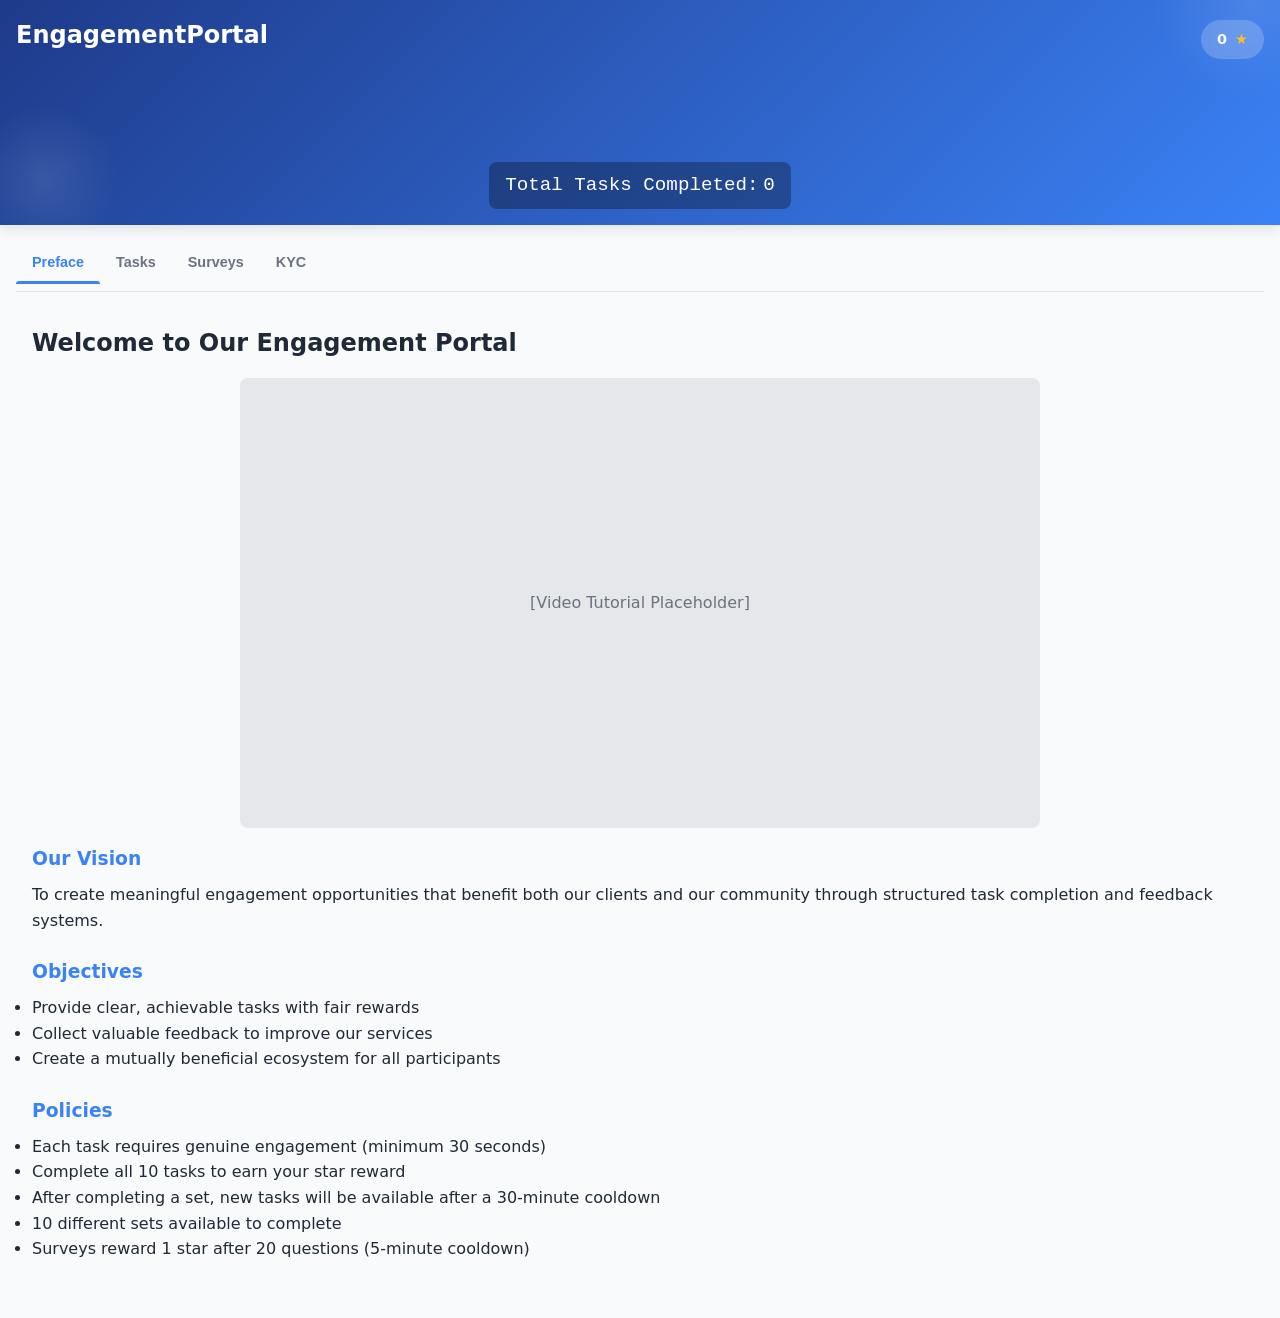
<file: Copy page30(1).html>
<!DOCTYPE html>
<html lang="en">
<head>
  <meta charset="UTF-8">
  <meta name="viewport" content="width=device-width, initial-scale=1.0">
  <title>Engagement Portal</title>
  <style>
    :root {
      --primary: #3b82f6;
      --secondary: #8b5cf6;
      --success: #10b981;
      --danger: #ef4444;
      --gray: #6b7280;
      --gold: #fbbf24;
      --dark: #1f2937;
      --header-height: 25vh;
    }
    
    * {
      box-sizing: border-box;
      margin: 0;
      padding: 0;
    }
    
    body {
      font-family: 'Segoe UI', system-ui, sans-serif;
      background: #f9fafb;
      color: var(--dark);
      line-height: 1.6;
    }
    
    header {
      height: var(--header-height);
      min-height: 180px;
      background: linear-gradient(135deg, #1e3a8a 0%, #3b82f6 100%);
      color: white;
      display: flex;
      flex-direction: column;
      justify-content: space-between;
      padding: 1rem;
      box-shadow: 0 4px 12px rgba(0,0,0,0.1);
      position: relative;
      overflow: hidden;
    }
    
    .header-content {
      display: flex;
      justify-content: space-between;
      align-items: center;
      z-index: 2;
      flex-wrap: wrap;
    }
    
    .logo {
      font-size: 1.5rem;
      font-weight: 700;
      color: white;
      margin-bottom: 0.5rem;
    }
    
    .stars-container {
      display: flex;
      align-items: center;
      gap: 0.5rem;
      background: rgba(255,255,255,0.2);
      padding: 0.5rem 1rem;
      border-radius: 50px;
      backdrop-filter: blur(5px);
      font-size: 0.9rem;
    }
    
    .stars-count {
      font-weight: 700;
    }
    
    .star-icon {
      color: var(--gold);
    }
    
    .counter-container {
      display: flex;
      justify-content: center;
      width: 100%;
      z-index: 2;
    }
    
    .task-counter {
      background: rgba(0,0,0,0.3);
      padding: 0.5rem 1rem;
      border-radius: 8px;
      font-family: 'Courier New', monospace;
      font-size: 1.2rem;
      display: flex;
      gap: 0.3rem;
      align-items: center;
    }
    
    main {
      padding: 1rem;
      position: relative;
    }
    
    .nav-tabs {
      display: flex;
      border-bottom: 1px solid #e5e7eb;
      margin-bottom: 1rem;
      position: relative;
      z-index: 1;
      overflow-x: auto;
      white-space: nowrap;
      -webkit-overflow-scrolling: touch;
      padding-bottom: 0.5rem;
    }
    
    .tab-btn {
      padding: 0.8rem 1rem;
      background: none;
      border: none;
      cursor: pointer;
      font-weight: 600;
      color: var(--gray);
      position: relative;
      transition: all 0.2s;
      font-size: 0.9rem;
    }
    
    .tab-btn.active {
      color: var(--primary);
    }
    
    .tab-btn.active::after {
      content: '';
      position: absolute;
      bottom: -1px;
      left: 0;
      width: 100%;
      height: 3px;
      background: var(--primary);
      border-radius: 3px 3px 0 0;
    }
    
    .content-section {
      display: none;
      animation: fadeIn 0.3s ease;
    }
    
    .content-section.active {
      display: block;
    }
    
    @keyframes fadeIn {
      from { opacity: 0; transform: translateY(10px); }
      to { opacity: 1; transform: translateY(0); }
    }
    
    .task-container {
      display: grid;
      grid-template-columns: repeat(auto-fill, minmax(280px, 1fr));
      gap: 1rem;
      margin: 1rem 0;
    }
    
    .task-card {
      border: 1px solid #e5e7eb;
      border-radius: 10px;
      padding: 1.2rem;
      transition: all 0.3s ease;
      position: relative;
    }
    
    .task-card:hover {
      transform: translateY(-5px);
      box-shadow: 0 6px 12px rgba(0,0,0,0.08);
    }
    
    .task-header {
      display: flex;
      align-items: center;
      margin-bottom: 0.8rem;
    }
    
    .task-number {
      width: 30px;
      height: 30px;
      background: var(--primary);
      color: white;
      border-radius: 50%;
      display: flex;
      align-items: center;
      justify-content: center;
      font-weight: 700;
      margin-right: 0.8rem;
      flex-shrink: 0;
      font-size: 0.9rem;
    }
    
    .task-name {
      font-size: 1rem;
      font-weight: 600;
      flex-grow: 1;
    }
    
    .task-status {
      display: inline-block;
      padding: 0.3rem 0.8rem;
      border-radius: 20px;
      font-size: 0.8rem;
      font-weight: 500;
      margin-bottom: 0.8rem;
    }
    
    .status-pending {
      background: #f3f4f6;
      color: var(--gray);
    }
    
    .status-verified {
      background: #dcfce7;
      color: var(--success);
    }
    
    .btn-group {
      display: flex;
      gap: 0.5rem;
      margin-top: 1rem;
    }
    
    .btn {
      flex: 1;
      display: inline-block;
      color: white;
      text-decoration: none;
      padding: 0.6rem;
      border-radius: 8px;
      font-weight: 500;
      text-align: center;
      cursor: pointer;
      border: none;
      transition: all 0.2s;
      font-size: 0.9rem;
    }
    
    .btn-primary {
      background: var(--primary);
    }
    
    .btn-primary:hover {
      background: #2563eb;
      transform: translateY(-2px);
    }
    
    .btn-secondary {
      background: var(--secondary);
    }
    
    .btn-secondary:hover {
      background: #7c3aed;
      transform: translateY(-2px);
    }
    
    .btn-disabled {
      background: #e5e7eb !important;
      color: #9ca3af !important;
      cursor: not-allowed;
      transform: none !important;
    }
    
    .btn-finish {
      background: var(--gold);
      color: #1f2937;
      font-weight: 600;
      padding: 0.8rem 1.5rem;
      margin: 1.5rem auto;
      display: block;
      width: fit-content;
      font-size: 1rem;
    }
    
    .btn-finish:hover {
      background: #f59e0b;
      transform: scale(1.05);
    }
    
    .verified-badge {
      position: absolute;
      top: -8px;
      right: -8px;
      background: var(--success);
      color: white;
      width: 25px;
      height: 25px;
      border-radius: 50%;
      display: flex;
      align-items: center;
      justify-content: center;
      font-size: 0.7rem;
      font-weight: bold;
      box-shadow: 0 2px 5px rgba(0,0,0,0.2);
    }
    
    .time-tracker {
      font-size: 0.8rem;
      color: var(--gray);
      margin-top: 0.5rem;
    }
    
    .progress-container {
      margin: 1rem 0;
    }
    
    .progress-text {
      display: flex;
      justify-content: space-between;
      margin-bottom: 0.3rem;
      font-size: 0.9rem;
    }
    
    .progress-bar {
      width: 100%;
      height: 8px;
      background: #e5e7eb;
      border-radius: 4px;
      overflow: hidden;
    }
    
    .progress {
      height: 100%;
      background: var(--primary);
      width: 0%;
      transition: width 0.3s ease;
    }
    
    .verification-modal {
      position: fixed;
      top: 0;
      left: 0;
      width: 100%;
      height: 100%;
      background: rgba(0,0,0,0.9);
      display: none;
      flex-direction: column;
      align-items: center;
      justify-content: center;
      z-index: 1000;
      color: white;
      font-size: 1rem;
      text-align: center;
      padding: 1rem;
    }
    
    .verification-content {
      background: white;
      border-radius: 10px;
      padding: 1.5rem;
      width: 90%;
      max-width: 400px;
      color: var(--dark);
    }
    
    .verification-result {
      font-size: 1.3rem;
      font-weight: bold;
      margin: 1rem 0;
    }
    
    .verification-success {
      color: var(--success);
    }
    
    .verification-failed {
      color: var(--danger);
    }
    
    .reset-notice {
      color: var(--danger);
      font-size: 0.8rem;
      margin-top: 0.5rem;
      font-style: italic;
    }
    
    .reward-modal {
      position: fixed;
      top: 0;
      left: 0;
      width: 100%;
      height: 100%;
      background: rgba(0,0,0,0.9);
      display: none;
      flex-direction: column;
      align-items: center;
      justify-content: center;
      z-index: 1000;
      color: white;
    }
    
    .reward-content {
      background: white;
      border-radius: 10px;
      padding: 1.5rem;
      width: 90%;
      max-width: 400px;
      color: var(--dark);
      text-align: center;
    }
    
    .reward-star {
      font-size: 3rem;
      color: var(--gold);
      margin: 1rem 0;
      animation: pulse 1s infinite alternate;
    }
    
    @keyframes pulse {
      to { transform: scale(1.1); }
    }
    
    .cooldown-overlay {
      position: fixed;
      top: 0;
      left: 0;
      width: 100%;
      height: 100%;
      background: rgba(255,255,255,0.9);
      display: none;
      flex-direction: column;
      align-items: center;
      justify-content: center;
      z-index: 100;
      text-align: center;
      padding: 1rem;
    }
    
    .cooldown-overlay h2 {
      margin-bottom: 1rem;
      color: var(--dark);
    }
    
    .cooldown-overlay p {
      color: var(--gray);
      max-width: 500px;
      margin-bottom: 1.5rem;
    }
    
    .cooldown-timer {
      font-size: 1.5rem;
      font-weight: bold;
      color: var(--primary);
      margin: 1rem 0;
    }
    
    .preface-content {
      padding: 1rem;
    }
    
    .preface-video {
      width: 100%;
      max-width: 800px;
      height: auto;
      aspect-ratio: 16/9;
      background: #e5e7eb;
      margin: 1rem auto;
      display: flex;
      align-items: center;
      justify-content: center;
      color: var(--gray);
      border-radius: 8px;
    }
    
    .preface-section {
      margin-bottom: 1.5rem;
    }
    
    .preface-section h3 {
      margin-bottom: 0.5rem;
      color: var(--primary);
    }
    
    .set-selector {
      display: flex;
      gap: 0.5rem;
      overflow-x: auto;
      padding: 0.5rem 0;
      margin-bottom: 1rem;
    }
    
    .set-btn {
      padding: 0.5rem 1rem;
      background: #e5e7eb;
      border: none;
      border-radius: 20px;
      cursor: pointer;
      font-weight: 600;
      color: var(--gray);
      transition: all 0.2s;
      white-space: nowrap;
    }
    
    .set-btn.active {
      background: var(--primary);
      color: white;
    }
    
    .set-btn.completed {
      background: var(--success);
      color: white;
    }
    
    .set-btn.cooldown {
      background: var(--gold);
      color: var(--dark);
    }
    
    .header-decoration {
      position: absolute;
      width: 200px;
      height: 200px;
      border-radius: 50%;
      background: radial-gradient(circle, rgba(255,255,255,0.1) 0%, rgba(255,255,255,0) 70%);
    }
    
    .decoration-1 {
      top: -100px;
      right: -70px;
    }
    
    .decoration-2 {
      bottom: -30px;
      left: -30px;
      width: 150px;
      height: 150px;
    }
    
    /* Survey Section Styles */
    .survey-container {
      max-width: 600px;
      margin: 0 auto;
      padding: 1rem;
      background: white;
      border-radius: 10px;
      box-shadow: 0 2px 10px rgba(0,0,0,0.1);
    }

    .survey-question {
      font-size: 1.2rem;
      font-weight: 600;
      margin-bottom: 1.5rem;
      color: var(--dark);
    }

    .survey-options {
      margin-bottom: 1.5rem;
    }

    .survey-option {
      display: block;
      margin-bottom: 0.8rem;
      padding: 0.8rem;
      background: #f3f4f6;
      border-radius: 8px;
      cursor: pointer;
      transition: all 0.2s;
    }

    .survey-option:hover {
      background: #e5e7eb;
    }

    .survey-option input {
      margin-right: 0.8rem;
    }

    .survey-ad {
      background: #f0fdf4;
      border: 1px solid #dcfce7;
      border-radius: 8px;
      padding: 1rem;
      margin: 1.5rem 0;
      text-align: center;
      color: var(--dark);
    }

    .survey-ad h3 {
      color: var(--success);
      margin-bottom: 0.5rem;
    }

    .survey-nav {
      display: flex;
      justify-content: space-between;
      margin-top: 1.5rem;
    }

    .survey-progress {
      text-align: center;
      margin: 1rem 0;
      color: var(--gray);
      font-size: 0.9rem;
    }

    .survey-finish {
      background: var(--gold);
      color: white;
      padding: 0.8rem 1.5rem;
      border: none;
      border-radius: 8px;
      font-weight: 600;
      cursor: pointer;
      margin: 1rem auto;
      display: block;
      transition: all 0.2s;
    }

    .survey-finish:hover {
      background: #f59e0b;
      transform: scale(1.05);
    }

    .survey-finish:disabled {
      background: #e5e7eb;
      color: #9ca3af;
      cursor: not-allowed;
      transform: none;
    }

    /* Survey Cooldown */
    .survey-cooldown {
      text-align: center;
      margin: 2rem 0;
      color: var(--gray);
    }

    .survey-cooldown-timer {
      font-size: 1.2rem;
      font-weight: bold;
      color: var(--primary);
      margin: 0.5rem 0;
    }

    /* KYC Section Styles */
    .kyc-container {
      max-width: 800px;
      margin: 0 auto;
      padding: 2rem;
      background: white;
      border-radius: 12px;
      box-shadow: 0 4px 20px rgba(0,0,0,0.08);
    }

    .profile-header {
      display: flex;
      align-items: center;
      gap: 2rem;
      margin-bottom: 2rem;
      padding-bottom: 1.5rem;
      border-bottom: 1px solid #eee;
    }

    .profile-image {
      width: 120px;
      height: 120px;
      border-radius: 50%;
      object-fit: cover;
      border: 3px solid var(--primary);
    }

    .profile-info h3 {
      margin: 0 0 0.5rem;
      font-size: 1.5rem;
      color: var(--dark);
    }

    .profile-info p {
      margin: 0.3rem 0;
      color: var(--gray);
    }

    .payment-info {
      background: #f8fafc;
      padding: 1.5rem;
      border-radius: 8px;
      margin-bottom: 2rem;
    }

    .payment-info h4 {
      margin-top: 0;
      color: var(--primary);
    }

    .profile-upload-container {
      text-align: center;
      margin-bottom: 2rem;
    }

    .upload-area {
      display: inline-block;
      position: relative;
      cursor: pointer;
    }

    .image-preview {
      width: 150px;
      height: 150px;
      border-radius: 50%;
      background: #f3f4f6;
      display: flex;
      flex-direction: column;
      align-items: center;
      justify-content: center;
      overflow: hidden;
      position: relative;
      border: 2px dashed #d1d5db;
      transition: all 0.3s ease;
    }

    .image-preview:hover {
      border-color: var(--primary);
    }

    #preview-image {
      width: 100%;
      height: 100%;
      object-fit: cover;
      display: none;
    }

    .upload-icon {
      font-size: 2rem;
      color: var(--gray);
      margin-bottom: 0.5rem;
    }

    .upload-text {
      color: var(--gray);
      font-size: 0.9rem;
    }

    .form-grid {
      display: grid;
      grid-template-columns: repeat(2, 1fr);
      gap: 1.5rem;
      margin-bottom: 2rem;
    }

    .payment-section {
      margin-bottom: 2rem;
    }

    .payment-section h3 {
      margin-bottom: 1rem;
      color: var(--dark);
    }

    .payment-methods {
      display: grid;
      grid-template-columns: repeat(auto-fill, minmax(200px, 1fr));
      gap: 1rem;
    }

    .payment-option {
      border: 1px solid #e5e7eb;
      border-radius: 8px;
      padding: 1rem;
      transition: all 0.2s;
    }

    .payment-option:hover {
      border-color: var(--primary);
    }

    .payment-option input[type="radio"] {
      margin-right: 0.5rem;
    }

    .payment-details {
      margin-top: 0.8rem;
      display: none;
    }

    .payment-details input,
    .payment-details select {
      width: 100%;
      padding: 0.6rem;
      margin-bottom: 0.5rem;
      border: 1px solid #e5e7eb;
      border-radius: 6px;
    }

    .payment-option input[type="radio"]:checked ~ .payment-details {
      display: block;
    }

    .form-actions {
      display: flex;
      justify-content: flex-end;
      gap: 1rem;
      margin-top: 2rem;
    }

    @media (max-width: 768px) {
      header {
        padding: 0.8rem;
        min-height: 160px;
      }
      
      .logo {
        font-size: 1.3rem;
      }
      
      .stars-container {
        padding: 0.4rem 0.8rem;
        font-size: 0.8rem;
      }
      
      .task-counter {
        font-size: 1rem;
        padding: 0.4rem 0.8rem;
      }
      
      .task-container {
        grid-template-columns: 1fr;
      }
      
      .btn-group {
        flex-direction: column;
      }
      
      .survey-option {
        padding: 0.6rem;
      }

      .profile-header {
        flex-direction: column;
        text-align: center;
      }
      
      .form-grid {
        grid-template-columns: 1fr;
      }
      
      .payment-methods {
        grid-template-columns: 1fr;
      }
      
      .form-actions {
        flex-direction: column;
      }
    }
  </style>
</head>
<body>
  <!-- Modern Header (25% height) -->
  <header>
    <div class="header-decoration decoration-1"></div>
    <div class="header-decoration decoration-2"></div>
    
    <div class="header-content">
      <div class="logo">EngagementPortal</div>
      <div class="stars-container">
        <span class="stars-count" id="stars-count">0</span>
        <span class="star-icon">★</span>
      </div>
    </div>
    
    <div class="counter-container">
      <div class="task-counter">
        Total Tasks Completed: <span id="total-tasks-count">0</span>
      </div>
    </div>
  </header>

  <main class="container">
    <!-- Navigation Tabs -->
    <div class="nav-tabs">
      <button class="tab-btn active" data-tab="preface">Preface</button>
      <button class="tab-btn" data-tab="tasks">Tasks</button>
      <button class="tab-btn" data-tab="surveys">Surveys</button>
      <button class="tab-btn" data-tab="kyc">KYC</button>
    </div>

    <!-- Cooldown Overlay -->
    <div class="cooldown-overlay" id="cooldown-overlay">
      <h2>Task Set Completed!</h2>
      <p>You've successfully completed all 10 tasks and earned your star reward.</p>
      <p>New tasks will be available in:</p>
      <div class="cooldown-timer" id="cooldown-timer">30:00</div>
      <button class="btn" id="close-cooldown" style="background: var(--primary); color: white; padding: 0.8rem 1.5rem; border: none; border-radius: 8px; cursor: pointer;">
        Continue to Next Set
      </button>
    </div>

    <!-- Preface Section -->
    <section class="content-section active" id="preface-section">
      <div class="preface-content">
        <h2>Welcome to Our Engagement Portal</h2>
        <div class="preface-video">
          [Video Tutorial Placeholder]
        </div>
        
        <div class="preface-section">
          <h3>Our Vision</h3>
          <p>To create meaningful engagement opportunities that benefit both our clients and our community through structured task completion and feedback systems.</p>
        </div>
        
        <div class="preface-section">
          <h3>Objectives</h3>
          <ul>
            <li>Provide clear, achievable tasks with fair rewards</li>
            <li>Collect valuable feedback to improve our services</li>
            <li>Create a mutually beneficial ecosystem for all participants</li>
          </ul>
        </div>
        
        <div class="preface-section">
          <h3>Policies</h3>
          <ul>
            <li>Each task requires genuine engagement (minimum 30 seconds)</li>
            <li>Complete all 10 tasks to earn your star reward</li>
            <li>After completing a set, new tasks will be available after a 30-minute cooldown</li>
            <li>10 different sets available to complete</li>
            <li>Surveys reward 1 star after 20 questions (5-minute cooldown)</li>
          </ul>
        </div>
      </div>
    </section>

    <!-- Tasks Section -->
    <section class="content-section" id="tasks-section">
      <div class="set-selector" id="set-selector">
        <!-- Set buttons will be inserted here -->
      </div>
      
      <div class="progress-container">
        <div class="progress-text">
          <span>Current Set Progress</span>
          <span id="progress-count">0/10 completed</span>
        </div>
        <div class="progress-bar">
          <div class="progress" id="progress-bar"></div>
        </div>
      </div>
      
      <p style="margin-bottom: 1.5rem; color: var(--gray);">Complete and verify all tasks to earn your star reward</p>
      
      <div class="task-container" id="tasks-container">
        <!-- Task cards will be inserted here -->
      </div>
      
      <button class="btn btn-finish" id="finish-btn">Finish All Tasks</button>
    </section>

    <!-- Surveys Section -->
    <section class="content-section" id="surveys-section">
      <h2 style="margin-bottom: 1.5rem;">Customer Satisfaction Survey</h2>
      
      <div class="survey-container" id="survey-container">
        <!-- Survey content will be inserted here -->
      </div>
      
      <div class="survey-cooldown" id="survey-cooldown" style="display: none;">
        <h3>Survey Completed!</h3>
        <p>Thank you for completing our survey. You've earned 1 star!</p>
        <p>You can take this survey again in:</p>
        <div class="survey-cooldown-timer" id="survey-cooldown-timer">05:00</div>
      </div>
      
      <button class="btn btn-finish" id="finish-survey-btn" style="display: none; margin: 1.5rem auto;">
        Finish Survey and Claim Reward
      </button>
    </section>

    <!-- KYC Section -->
    <section class="content-section" id="kyc-section">
      <div class="kyc-container">
        <h2>KYC Verification</h2>
        
        <!-- Display saved KYC info -->
        <div class="kyc-display" id="kyc-display" style="display: none;">
          <div class="profile-header">
            <img id="display-profile-pic" class="profile-image">
            <div class="profile-info">
              <h3 id="display-name"></h3>
              <p id="display-email"></p>
              <p id="display-nationality"></p>
              <p id="display-portal-code"></p>
            </div>
          </div>
          
          <div class="payment-info">
            <h4>Payment Method:</h4>
            <p id="display-payment-method"></p>
            <p id="display-payment-details"></p>
          </div>
          
          <button class="btn btn-secondary" id="edit-kyc">Edit Profile</button>
        </div>
        
        <!-- KYC Form (initially hidden if data exists) -->
        <form id="kyc-form" style="display: none;">
          <div class="profile-upload-container">
            <div class="upload-area" id="upload-area">
              <input type="file" id="profile-pic" accept="image/*" style="display: none;">
              <div class="upload-content">
                <div class="image-preview" id="image-preview">
                  <img id="preview-image">
                  <span class="upload-icon">+</span>
                  <span class="upload-text">Upload Profile Photo</span>
                </div>
              </div>
            </div>
          </div>
          
          <div class="form-grid">
            <div class="form-group">
              <label for="full-name">Full Name</label>
              <input type="text" id="full-name" required>
            </div>
            
            <div class="form-group">
              <label for="nationality">Nationality</label>
              <input type="text" id="nationality" required>
            </div>
            
            <div class="form-group">
              <label for="portal-code">Portal Code</label>
              <input type="text" id="portal-code" required>
            </div>
            
            <div class="form-group">
              <label for="email">Email Address</label>
              <input type="email" id="email" required>
            </div>
          </div>
          
          <div class="payment-section">
            <h3>Payment Information</h3>
            <div class="payment-methods">
              <div class="payment-option">
                <input type="radio" name="payment" id="paypal" value="paypal">
                <label for="paypal">PayPal</label>
                <div class="payment-details" id="paypal-details">
                  <input type="email" placeholder="PayPal Email Address">
                </div>
              </div>
              
              <div class="payment-option">
                <input type="radio" name="payment" id="geegpay" value="geegpay">
                <label for="geegpay">Geegpay</label>
                <div class="payment-details" id="geegpay-details">
                  <input type="text" placeholder="Geegpay Account Number">
                </div>
              </div>
              
              <div class="payment-option">
                <input type="radio" name="payment" id="kuda" value="kuda">
                <label for="kuda">Kuda</label>
                <div class="payment-details" id="kuda-details">
                  <input type="text" placeholder="Kuda Account Number">
                </div>
              </div>
              
              <div class="payment-option">
                <input type="radio" name="payment" id="bybit" value="bybit">
                <label for="bybit">Bybit (USDT)</label>
                <div class="payment-details" id="bybit-details">
                  <input type="text" placeholder="USDT Wallet Address">
                  <select>
                    <option value="erc20">ERC-20</option>
                    <option value="trc20">TRC-20</option>
                    <option value="bep20">BEP-20</option>
                  </select>
                </div>
              </div>
              
              <div class="payment-option">
                <input type="radio" name="payment" id="getio" value="getio">
                <label for="getio">Getio (USDT)</label>
                <div class="payment-details" id="getio-details">
                  <input type="text" placeholder="USDT Wallet Address">
                  <select>
                    <option value="erc20">ERC-20</option>
                    <option value="trc20">TRC-20</option>
                    <option value="bep20">BEP-20</option>
                  </select>
                </div>
              </div>
            </div>
          </div>
          
          <div class="form-actions">
            <button type="submit" class="btn btn-primary">Save Details</button>
            <button type="button" class="btn btn-secondary" id="cancel-edit">Cancel</button>
          </div>
        </form>
      </div>
    </section>

    <!-- Verification Modal -->
    <div class="verification-modal" id="verification-modal">
      <div class="verification-content">
        <h3>Verification Result</h3>
        <div class="verification-result" id="verification-result"></div>
        <p id="verification-message"></p>
        <div id="reset-notice" class="reset-notice" style="display: none;">
          This task has been reset. Please start it again.
        </div>
        <button id="close-verification-modal" class="btn btn-primary" style="margin-top: 1.5rem; padding: 0.8rem 2rem;">
          Continue
        </button>
      </div>
    </div>

    <!-- Reward Modal -->
    <div class="reward-modal" id="reward-modal">
      <div class="reward-content">
        <div class="reward-star">★</div>
        <h3>Congratulations!</h3>
        <p>You've successfully completed all 10 tasks!</p>
        <p>Your star reward has been added</p>
        <button class="btn" id="close-reward-modal" style="background: var(--gold); color: #1f2937; font-weight: 600; margin-top: 1.5rem; padding: 0.8rem 2rem;">
          Awesome!
        </button>
      </div>
    </div>
  </main>

  <script>
    // Task configuration (10 sets of 10 tasks each)
    const taskSets = [
      {
        id: 1,
        name: "Set 1: Brand Awareness",
        tasks: [
          { id: 1, name: "Brand Overview", url: "https://goconnects.cloud/tpage01.html" },
          { id: 2, name: "Product Demo", url: "https://goconnects.cloud/tpage02.html" },
          { id: 3, name: "Market Analysis", url: "https://goconnects.cloud/tpage03.html" },
          { id: 4, name: "Service Walkthrough", url: "https://goconnects.cloud/tpage04.html" },
          { id: 5, name: "Customer Stories", url: "https://goconnects.cloud/tpage05.html" },
          { id: 6, name: "Technical Specs", url: "https://goconnects.cloud/tpage06.html" },
          { id: 7, name: "Pricing Options", url: "https://goconnects.cloud/tpage07.html" },
          { id: 8, name: "Case Studies", url: "https://goconnects.cloud/tpage08.html" },
          { id: 9, name: "Implementation Guide", url: "https://goconnects.cloud/page09.html" },
          { id: 10, name: "Final Notes", url: "https://goconnects.cloud/tpage010.html" }
        ]
      },
      {
        id: 2,
        name: "Set 2: Product Knowledge",
        tasks: [
  { id: 1, name: "Brand Overview", url: "https://goconnects.cloud/tpage1.html" },
          { id: 2, name: "Product Demo", url: "https://goconnects.cloud/tpage10.html" },
          { id: 3, name: "Market Analysis", url: "https://goconnects.cloud/tpage2.html" },
          { id: 4, name: "Service Walkthrough", url: "https://goconnects.cloud/tpage3.html" },
          { id: 5, name: "Customer Stories", url: "https://goconnects.cloud/tpage4.html" },
          { id: 6, name: "Technical Specs", url: "https://goconnects.cloud/tpage5.html" },
          { id: 7, name: "Pricing Options", url: "https://goconnects.cloud/tpage6.html" },
          { id: 8, name: "Case Studies", url: "https://goconnects.cloud/tpage7.html" },
          { id: 9, name: "Implementation Guide", url: "https://goconnects.cloud/tpage8.html" },
          { id: 10, name: "Final Notes", url: "https://goconnects.cloud/tpage9.html" }
        ]
      },
      {
        id: 3,
        name: "Set 3: Customer Engagement",
        tasks: [
  { id: 1, name: "Brand Overview", url: "https://goconnects.cloud/tpage11.html" },
          { id: 2, name: "Product Demo", url: "https://goconnects.cloud/tpage12.html" },
          { id: 3, name: "Market Analysis", url: "https://goconnects.cloud/tpage13.html" },
          { id: 4, name: "Service Walkthrough", url: "https://goconnects.cloud/tpage14.html" },
          { id: 5, name: "Customer Stories", url: "https://goconnects.cloud/tpage15.html" },
          { id: 6, name: "Technical Specs", url: "https://goconnects.cloud/tpage16.html" },
          { id: 7, name: "Pricing Options", url: "https://goconnects.cloud/tpage17.html" },
          { id: 8, name: "Case Studies", url: "https://goconnects.cloud/tpage18.html" },
          { id: 9, name: "Implementation Guide", url: "https://goconnects.cloud/tpage19.html" },
          { id: 10, name: "Final Notes", url: "https://goconnects.cloud/tpage20.html" }
        ]
      },
      {
        id: 4,
        name: "Set 4: Market Research",
        tasks: [
  { id: 1, name: "Brand Overview", url: "https://goconnects.cloud/tpage21.html" },
          { id: 2, name: "Product Demo", url: "https://goconnects.cloud/tpage22.html" },
          { id: 3, name: "Market Analysis", url: "https://goconnects.cloud/tpage23.html" },
          { id: 4, name: "Service Walkthrough", url: "https://goconnects.cloud/tpage24.html" },
          { id: 5, name: "Customer Stories", url: "https://goconnects.cloud/tpage25.html" },
          { id: 6, name: "Technical Specs", url: "https://goconnects.cloud/tpage26.html" },
          { id: 7, name: "Pricing Options", url: "https://goconnects.cloud/tpage27.html" },
          { id: 8, name: "Case Studies", url: "https://goconnects.cloud/tpage28.html" },
          { id: 9, name: "Implementation Guide", url: "https://goconnects.cloud/tpage29.html" },
          { id: 10, name: "Final Notes", url: "https://goconnects.cloud/tpage30.html" }
        ]
      },
      {
        id: 5,
        name: "Set 5: Sales Training",
        tasks: [
        { id: 1, name: "Brand Overview", url: "https://goconnects.cloud/tpage20.html" },
          { id: 2, name: "Product Demo", url: "https://goconnects.cloud/tpage06.html" },
          { id: 3, name: "Market Analysis", url: "https://goconnects.cloud/tpage20.html" },
          { id: 4, name: "Service Walkthrough", url: "https://goconnects.cloud/tpage7.html" },
          { id: 5, name: "Customer Stories", url: "https://goconnects.cloud/tpage2.html" },
          { id: 6, name: "Technical Specs", url: "https://goconnects.cloud/tpage20.html" },
          { id: 7, name: "Pricing Options", url: "https://goconnects.cloud/tpage20.html" },
          { id: 8, name: "Case Studies", url: "https://goconnects.cloud/tpage20.html" },
          { id: 9, name: "Implementation Guide", url: "https://goconnects.cloud/tpage20.html" },
          { id: 10, name: "Final Notes", url: "https://goconnects.cloud/tpage21.html" }
        ]
      },
      {
        id: 6,
        name: "Set 6: Technical Skills",
        tasks: [
          { id: 1, name: "Brand Overview", url: "https://goconnects.cloud/tpage01.html" },
          { id: 2, name: "Product Demo", url: "https://goconnects.cloud/tpage02.html" },
          { id: 3, name: "Market Analysis", url: "https://goconnects.cloud/tpage03.html" },
          { id: 4, name: "Service Walkthrough", url: "https://goconnects.cloud/tpage04.html" },
          { id: 5, name: "Customer Stories", url: "https://goconnects.cloud/tpage05.html" },
          { id: 6, name: "Technical Specs", url: "https://goconnects.cloud/tpage06.html" },
          { id: 7, name: "Pricing Options", url: "https://goconnects.cloud/tpage07.html" },
          { id: 8, name: "Case Studies", url: "https://goconnects.cloud/tpage08.html" },
          { id: 9, name: "Implementation Guide", url: "https://goconnects.cloud/tpage09.html" },
          { id: 10, name: "Final Notes", url: "https://goconnects.cloud/tpage010.html" }
        ]
      },
      {
        id: 7,
        name: "Set 7: Leadership",
        tasks: [
          { id: 1, name: "Brand Overview", url: "https://goconnects.cloud/tpage1.html" },
          { id: 2, name: "Product Demo", url: "https://goconnects.cloud/tpage2.html" },
          { id: 3, name: "Market Analysis", url: "https://goconnects.cloud/tpage3.html" },
          { id: 4, name: "Service Walkthrough", url: "https://goconnects.cloud/tpage4.html" },
          { id: 5, name: "Customer Stories", url: "https://goconnects.cloud/tpage5.html" },
          { id: 6, name: "Technical Specs", url: "https://goconnects.cloud/tpage6.html" },
          { id: 7, name: "Pricing Options", url: "https://goconnects.cloud/tpage7.html" },
          { id: 8, name: "Case Studies", url: "https://goconnects.cloud/tpage8.html" },
          { id: 9, name: "Implementation Guide", url: "https://goconnects.cloud/tpage09.html" },
          { id: 10, name: "Final Notes", url: "https://goconnects.cloud/tpage10.html" }
        ]
      },
      {
        id: 8,
        name: "Set 8: Innovation",
        tasks: [
  { id: 1, name: "Brand Overview", url: "https://goconnects.cloud/tpage11.html" },
          { id: 2, name: "Product Demo", url: "https://goconnects.cloud/tpage12.html" },
          { id: 3, name: "Market Analysis", url: "https://goconnects.cloud/tpage13.html" },
          { id: 4, name: "Service Walkthrough", url: "https://goconnects.cloud/tpage14.html" },
          { id: 5, name: "Customer Stories", url: "https://goconnects.cloud/tpage15.html" },
          { id: 6, name: "Technical Specs", url: "https://goconnects.cloud/tpage16.html" },
          { id: 7, name: "Pricing Options", url: "https://goconnects.cloud/tpage17.html" },
          { id: 8, name: "Case Studies", url: "https://goconnects.cloud/tpage18.html" },
          { id: 9, name: "Implementation Guide", url: "https://goconnects.cloud/tpage19.html" },
          { id: 10, name: "Final Notes", url: "https://goconnects.cloud/tpage20.html" }
        ]
      },
      {
        id: 9,
        name: "Set 9: Compliance",
        tasks: [
  { id: 1, name: "Brand Overview", url: "https://goconnects.cloud/tpage21.html" },
          { id: 2, name: "Product Demo", url: "https://goconnects.cloud/tpage22.html" },
          { id: 3, name: "Market Analysis", url: "https://goconnects.cloud/tpage23.html" },
          { id: 4, name: "Service Walkthrough", url: "https://goconnects.cloud/tpage24.html" },
          { id: 5, name: "Customer Stories", url: "https://goconnects.cloud/tpage25.html" },
          { id: 6, name: "Technical Specs", url: "https://goconnects.cloud/tpage26.html" },
          { id: 7, name: "Pricing Options", url: "https://goconnects.cloud/tpage27.html" },
          { id: 8, name: "Case Studies", url: "https://goconnects.cloud/tpage28.html" },
          { id: 9, name: "Implementation Guide", url: "https://goconnects.cloud/tpage29.html" },
          { id: 10, name: "Final Notes", url: "https://goconnects.cloud/tpage30.html" }
        ]
      },
      {
        id: 10,
        name: "Set 10: Wellness",
        tasks: [
          { id: 1, name: "Brand Overview", url: "https://goconnects.cloud/tpage01.html" },
          { id: 2, name: "Product Demo", url: "https://goconnects.cloud/tpage02.html" },
          { id: 3, name: "Market Analysis", url: "https://goconnects.cloud/tpage03.html" },
          { id: 4, name: "Service Walkthrough", url: "https://goconnects.cloud/tpage04.html" },
          { id: 5, name: "Customer Stories", url: "https://goconnects.cloud/tpage05.html" },
          { id: 6, name: "Technical Specs", url: "https://goconnects.cloud/tpage06.html" },
          { id: 7, name: "Pricing Options", url: "https://goconnects.cloud/tpage07.html" },
          { id: 8, name: "Case Studies", url: "https://goconnects.cloud/tpage08.html" },
          { id: 9, name: "Implementation Guide", url: "https://goconnects.cloud/tpage09.html" },
          { id: 10, name: "Final Notes", url: "https://goconnects.cloud/tpage010.html" }
        ]
      }
    ];

    // Survey configuration
    const survey = {
      questions: [
        {
          id: 1,
          text: "How satisfied are you with our product quality?",
          options: ["Very Satisfied", "Satisfied", "Neutral", "Dissatisfied", "Very Dissatisfied"],
          ad: "Try our premium line for even higher quality!"
        },
        {
          id: 2,
          text: "How easy was it to use our website?",
          options: ["Very Easy", "Easy", "Neutral", "Difficult", "Very Difficult"],
          ad: "Check out our tutorial videos for helpful tips!"
        },
        {
          id: 3,
          text: "How likely are you to recommend us to others?",
          options: ["Very Likely", "Likely", "Neutral", "Unlikely", "Very Unlikely"],
          ad: "Refer a friend and get 10% off your next purchase!"
        },
        {
          id: 4,
          text: "How would you rate our customer service?",
          options: ["Excellent", "Good", "Average", "Poor", "Very Poor"],
          ad: "Our support team is available 24/7 to assist you!"
        },
        {
          id: 5,
          text: "How often do you use our product/service?",
          options: ["Daily", "Weekly", "Monthly", "Rarely", "First Time"],
          ad: "Subscribe and save with our monthly plans!"
        },
        {
          id: 6,
          text: "How responsive have we been to your inquiries?",
          options: ["Very Responsive", "Responsive", "Neutral", "Slow", "Very Slow"],
          ad: "Try our live chat for instant support!"
        },
        {
          id: 7,
          text: "How would you rate our pricing?",
          options: ["Excellent Value", "Good Value", "Fair", "Expensive", "Very Expensive"],
          ad: "Limited time offer: 20% off for new customers!"
        },
        {
          id: 8,
          text: "How innovative do you find our products?",
          options: ["Very Innovative", "Innovative", "Average", "Not Innovative", "Outdated"],
          ad: "Coming soon: Our revolutionary new product line!"
        },
        {
          id: 9,
          text: "How reliable is our service?",
          options: ["Very Reliable", "Reliable", "Average", "Unreliable", "Very Unreliable"],
          ad: "Our 99.9% uptime guarantee ensures you're always connected!"
        },
        {
          id: 10,
          text: "How well do our products meet your needs?",
          options: ["Perfectly", "Well", "Moderately", "Poorly", "Not at All"],
          ad: "Custom solutions available for your specific requirements!"
        },
        {
          id: 11,
          text: "How would you rate our delivery speed?",
          options: ["Very Fast", "Fast", "Average", "Slow", "Very Slow"],
          ad: "Upgrade to express shipping for faster delivery!"
        },
        {
          id: 12,
          text: "How user-friendly is our interface?",
          options: ["Very User-Friendly", "User-Friendly", "Neutral", "Complex", "Very Complex"],
          ad: "New simplified interface launching next month!"
        },
        {
          id: 13,
          text: "How knowledgeable is our support team?",
          options: ["Very Knowledgeable", "Knowledgeable", "Average", "Limited Knowledge", "Not Knowledgeable"],
          ad: "Our certified experts are ready to help you!"
        },
        {
          id: 14,
          text: "How would you rate our product variety?",
          options: ["Excellent", "Good", "Average", "Limited", "Very Limited"],
          ad: "New products added weekly - check back often!"
        },
        {
          id: 15,
          text: "How secure do you feel using our service?",
          options: ["Very Secure", "Secure", "Neutral", "Insecure", "Very Insecure"],
          ad: "Learn about our advanced security features!"
        },
        {
          id: 16,
          text: "How would you rate our return policy?",
          options: ["Excellent", "Good", "Fair", "Poor", "Very Poor"],
          ad: "Hassle-free returns within 30 days!"
        },
        {
          id: 17,
          text: "How often do you encounter issues?",
          options: ["Never", "Rarely", "Sometimes", "Often", "Very Often"],
          ad: "Our improved version has 50% fewer reported issues!"
        },
        {
          id: 18,
          text: "How would you rate our mobile experience?",
          options: ["Excellent", "Good", "Average", "Poor", "Very Poor"],
          ad: "Download our app for an even better mobile experience!"
        },
        {
          id: 19,
          text: "How well do we communicate updates?",
          options: ["Very Well", "Well", "Average", "Poorly", "Very Poorly"],
          ad: "Subscribe to our newsletter for regular updates!"
        },
        {
          id: 20,
          text: "Overall, how satisfied are you with our company?",
          options: ["Very Satisfied", "Satisfied", "Neutral", "Dissatisfied", "Very Dissatisfied"],
          ad: "Thank you for your feedback! We're constantly improving."
        }
      ],
      cooldownDuration: 5 * 60 * 1000, // 5 minutes in milliseconds
      currentQuestion: 0,
      answers: [],
      cooldownEnd: parseInt(localStorage.getItem('surveyCooldownEnd')) || null,
      completions: JSON.parse(localStorage.getItem('surveyCompletions')) || []
    };

    // Tracking system
    const appData = {
      stars: parseInt(localStorage.getItem('stars')) || 0,
      totalTasksCompleted: parseInt(localStorage.getItem('totalTasksCompleted')) || 0,
      currentTab: 'preface',
      currentSet: parseInt(localStorage.getItem('currentSet')) || 1,
      setData: JSON.parse(localStorage.getItem('setData')) || initializeSetData(),
      cooldownTimers: JSON.parse(localStorage.getItem('cooldownTimers')) || {},
      taskCompletions: JSON.parse(localStorage.getItem('taskCompletions')) || []
    };

    function initializeSetData() {
      const data = {};
      taskSets.forEach(set => {
        data[set.id] = {
          verifiedTasks: Array(10).fill(false),
          startTimes: Array(10).fill(null),
          rewardGiven: false,
          completed: false,
          completions: []
        };
      });
      return data;
    }

    // DOM Elements
    const starsCountEl = document.getElementById('stars-count');
    const totalTasksCountEl = document.getElementById('total-tasks-count');
    const tasksContainer = document.getElementById('tasks-container');
    const setSelectorEl = document.getElementById('set-selector');
    const progressBar = document.getElementById('progress-bar');
    const progressCount = document.getElementById('progress-count');
    const tabBtns = document.querySelectorAll('.tab-btn');
    const contentSections = document.querySelectorAll('.content-section');
    const cooldownOverlay = document.getElementById('cooldown-overlay');
    const cooldownTimerEl = document.getElementById('cooldown-timer');
    const closeCooldownBtn = document.getElementById('close-cooldown');
    const verificationModal = document.getElementById('verification-modal');
    const verificationResultEl = document.getElementById('verification-result');
    const verificationMessageEl = document.getElementById('verification-message');
    const resetNotice = document.getElementById('reset-notice');
    const closeVerificationModalBtn = document.getElementById('close-verification-modal');
    const finishBtn = document.getElementById('finish-btn');
    const rewardModal = document.getElementById('reward-modal');
    const closeRewardModalBtn = document.getElementById('close-reward-modal');
    const surveyContainer = document.getElementById('survey-container');
    const surveyCooldown = document.getElementById('survey-cooldown');
    const surveyCooldownTimer = document.getElementById('survey-cooldown-timer');
    const finishSurveyBtn = document.getElementById('finish-survey-btn');

    // KYC functionality
    function initKYC() {
      const kycForm = document.getElementById('kyc-form');
      const kycDisplay = document.getElementById('kyc-display');
      const uploadArea = document.getElementById('upload-area');
      const profilePicInput = document.getElementById('profile-pic');
      const previewImage = document.getElementById('preview-image');
      const imagePreview = document.getElementById('image-preview');
      const editBtn = document.getElementById('edit-kyc');
      const cancelEditBtn = document.getElementById('cancel-edit');
      
      // Load saved KYC data
      const kycData = JSON.parse(localStorage.getItem('kycData')) || null;
      
      if (kycData) {
        showKYCData(kycData);
        kycDisplay.style.display = 'block';
        kycForm.style.display = 'none';
      } else {
        kycDisplay.style.display = 'none';
        kycForm.style.display = 'block';
      }
      
      // Handle image upload
      uploadArea.addEventListener('click', () => profilePicInput.click());
      
      profilePicInput.addEventListener('change', (e) => {
        const file = e.target.files[0];
        if (file) {
          const reader = new FileReader();
          reader.onload = (event) => {
            previewImage.src = event.target.result;
            previewImage.style.display = 'block';
            imagePreview.querySelector('.upload-icon').style.display = 'none';
            imagePreview.querySelector('.upload-text').style.display = 'none';
          };
          reader.readAsDataURL(file);
        }
      });
      
      // Handle payment method selection
      document.querySelectorAll('input[name="payment"]').forEach(radio => {
        radio.addEventListener('change', function() {
          // Hide all payment details first
          document.querySelectorAll('.payment-details').forEach(el => {
            el.style.display = 'none';
          });
          
          // Show selected payment details
          const detailsId = this.id + '-details';
          document.getElementById(detailsId).style.display = 'block';
        });
      });
      
      // Save KYC data
      kycForm.addEventListener('submit', (e) => {
        e.preventDefault();
        
        const paymentMethod = document.querySelector('input[name="payment"]:checked').value;
        const paymentDetails = {};
        
        // Get payment details based on selected method
        if (paymentMethod === 'paypal') {
          paymentDetails.account = document.querySelector('#paypal-details input').value;
        } else if (paymentMethod === 'geegpay') {
          paymentDetails.account = document.querySelector('#geegpay-details input').value;
        } else if (paymentMethod === 'kuda') {
          paymentDetails.account = document.querySelector('#kuda-details input').value;
        } else if (paymentMethod === 'bybit' || paymentMethod === 'getio') {
          paymentDetails.address = document.querySelector(`#${paymentMethod}-details input`).value;
          paymentDetails.network = document.querySelector(`#${paymentMethod}-details select`).value;
        }
        
        const formData = {
          fullName: document.getElementById('full-name').value,
          nationality: document.getElementById('nationality').value,
          portalCode: document.getElementById('portal-code').value,
          email: document.getElementById('email').value,
          profilePic: previewImage.src.includes('data:image') ? previewImage.src : null,
          paymentMethod: paymentMethod,
          paymentDetails: paymentDetails,
          updatedAt: new Date().toISOString()
        };
        
        localStorage.setItem('kycData', JSON.stringify(formData));
        showKYCData(formData);
        
        kycDisplay.style.display = 'block';
        kycForm.style.display = 'none';
      });
      
      // Edit KYC data
      editBtn.addEventListener('click', () => {
        kycDisplay.style.display = 'none';
        kycForm.style.display = 'block';
        
        // Populate form with existing data
        if (kycData) {
          document.getElementById('full-name').value = kycData.fullName || '';
          document.getElementById('nationality').value = kycData.nationality || '';
          document.getElementById('portal-code').value = kycData.portalCode || '';
          document.getElementById('email').value = kycData.email || '';
          
          if (kycData.profilePic) {
            previewImage.src = kycData.profilePic;
            previewImage.style.display = 'block';
            imagePreview.querySelector('.upload-icon').style.display = 'none';
            imagePreview.querySelector('.upload-text').style.display = 'none';
          }
          
          if (kycData.paymentMethod) {
            document.querySelector(`input[name="payment"][value="${kycData.paymentMethod}"]`).checked = true;
            const detailsId = kycData.paymentMethod + '-details';
            document.getElementById(detailsId).style.display = 'block';
            
            if (kycData.paymentMethod === 'paypal') {
              document.querySelector('#paypal-details input').value = kycData.paymentDetails.account || '';
            } else if (kycData.paymentMethod === 'geegpay') {
              document.querySelector('#geegpay-details input').value = kycData.paymentDetails.account || '';
            } else if (kycData.paymentMethod === 'kuda') {
              document.querySelector('#kuda-details input').value = kycData.paymentDetails.account || '';
            } else if (kycData.paymentMethod === 'bybit' || kycData.paymentMethod === 'getio') {
              document.querySelector(`#${kycData.paymentMethod}-details input`).value = kycData.paymentDetails.address || '';
              document.querySelector(`#${kycData.paymentMethod}-details select`).value = kycData.paymentDetails.network || 'erc20';
            }
          }
        }
      });
      
      // Cancel edit
      cancelEditBtn.addEventListener('click', () => {
        kycDisplay.style.display = 'block';
        kycForm.style.display = 'none';
      });
      
      // Helper function to display KYC data
      function showKYCData(data) {
        document.getElementById('display-name').textContent = data.fullName;
        document.getElementById('display-email').textContent = data.email;
        document.getElementById('display-nationality').textContent = `Nationality: ${data.nationality}`;
        document.getElementById('display-portal-code').textContent = `Portal Code: ${data.portalCode}`;
        
        const displayPic = document.getElementById('display-profile-pic');
        if (data.profilePic) {
          displayPic.src = data.profilePic;
        } else {
          displayPic.src = '[data-uri]';
        }
        
        // Display payment info
        document.getElementById('display-payment-method').textContent = formatPaymentMethod(data.paymentMethod);
        document.getElementById('display-payment-details').textContent = formatPaymentDetails(data.paymentMethod, data.paymentDetails);
      }
      
      function formatPaymentMethod(method) {
        const methods = {
          paypal: 'PayPal',
          geegpay: 'Geegpay',
          kuda: 'Kuda',
          bybit: 'Bybit (USDT)',
          getio: 'Getio (USDT)'
        };
        return methods[method] || method;
      }
      
      function formatPaymentDetails(method, details) {
        if (!details) return '';
        
        if (method === 'paypal' || method === 'geegpay' || method === 'kuda') {
          return `Account: ${details.account}`;
        } else if (method === 'bybit' || method === 'getio') {
          return `Address: ${details.address} (${details.network.toUpperCase()})`;
        }
        return '';
      }
    }

    // Initialize
    function init() {
      updateStars();
      updateTotalTasksCount();
      checkAllCooldowns();
      renderSetSelector();
      renderTasks(appData.currentSet);
      setupEventListeners();
      checkReturningUser();
      initSurvey();
      initKYC();
    }

    // Update stars display
    function updateStars() {
      starsCountEl.textContent = appData.stars;
      localStorage.setItem('stars', appData.stars);
    }

    // Update total tasks counter
    function updateTotalTasksCount() {
      totalTasksCountEl.textContent = appData.totalTasksCompleted;
      localStorage.setItem('totalTasksCompleted', appData.totalTasksCompleted);
    }

    // Check all cooldown timers
    function checkAllCooldowns() {
      const now = Date.now();
      let activeCooldown = false;
      
      for (const setId in appData.cooldownTimers) {
        const endTime = appData.cooldownTimers[setId];
        
        if (now < endTime) {
          // Still in cooldown
          startCooldownTimer(setId, endTime - now);
          if (parseInt(setId) === appData.currentSet) {
            activeCooldown = true;
            cooldownOverlay.style.display = 'flex';
          }
        } else {
          // Cooldown finished - reset the set
          resetSetAfterCooldown(setId);
          delete appData.cooldownTimers[setId];
        }
      }
      
      // Handle survey cooldown
      if (survey.cooldownEnd && now < survey.cooldownEnd) {
        showSurveyCooldown();
        startSurveyCooldown(survey.cooldownEnd - now);
      } else if (survey.cooldownEnd) {
        // Survey cooldown finished
        resetSurveyAfterCooldown();
        survey.cooldownEnd = null;
        localStorage.removeItem('surveyCooldownEnd');
      }
      
      localStorage.setItem('cooldownTimers', JSON.stringify(appData.cooldownTimers));
      return activeCooldown;
    }

    // Reset task set after cooldown
    function resetSetAfterCooldown(setId) {
      const setData = appData.setData[setId];
      
      // Create new completion record
      if (setData.completed) {
        const completionId = Date.now();
        const completionData = {
          setId: setId,
          completionId: completionId,
          completedAt: setData.completedAt || new Date().toISOString(),
          rewardGiven: setData.rewardGiven
        };
        
        appData.taskCompletions.push(completionData);
        localStorage.setItem('taskCompletions', JSON.stringify(appData.taskCompletions));
      }
      
      // Reset set data
      setData.verifiedTasks = Array(10).fill(false);
      setData.startTimes = Array(10).fill(null);
      setData.rewardGiven = false;
      setData.completed = false;
      if (setData.completedAt) delete setData.completedAt;
      
      localStorage.setItem('setData', JSON.stringify(appData.setData));
    }

    // Reset survey after cooldown
    function resetSurveyAfterCooldown() {
      // Create new completion record
      if (survey.answers.length === survey.questions.length) {
        const completionId = Date.now();
        const completionData = {
          completionId: completionId,
          completedAt: new Date().toISOString(),
          rewardGiven: true
        };
        
        survey.completions.push(completionData);
        localStorage.setItem('surveyCompletions', JSON.stringify(survey.completions));
      }
      
      // Reset survey data
      survey.answers = [];
      survey.currentQuestion = 0;
      localStorage.setItem('surveyCompleted', 'false');
    }

    // Start cooldown timer for a specific set
    function startCooldownTimer(setId, remaining) {
      clearInterval(cooldownIntervals[setId]);
      
      cooldownIntervals[setId] = setInterval(() => {
        remaining -= 1000;
        
        if (remaining <= 0) {
          clearInterval(cooldownIntervals[setId]);
          delete appData.cooldownTimers[setId];
          localStorage.setItem('cooldownTimers', JSON.stringify(appData.cooldownTimers));
          
          // Reset the set to fresh state
          resetSetAfterCooldown(setId);
          
          if (parseInt(setId) === appData.currentSet) {
            cooldownOverlay.style.display = 'none';
            renderTasks(setId); // Show fresh tasks
          }
          
          renderSetSelector(); // Update set selector UI
          return;
        }
        
        if (parseInt(setId) === appData.currentSet) {
          updateCooldownDisplay(remaining);
        }
      }, 1000);
      
      if (parseInt(setId) === appData.currentSet) {
        updateCooldownDisplay(remaining);
      }
    }

    // Update cooldown display
    function updateCooldownDisplay(ms) {
      const minutes = Math.floor(ms / (1000 * 60));
      const seconds = Math.floor((ms % (1000 * 60)) / 1000);
      cooldownTimerEl.textContent = `${minutes.toString().padStart(2, '0')}:${seconds.toString().padStart(2, '0')}`;
    }

    // Render set selector buttons
    function renderSetSelector() {
      setSelectorEl.innerHTML = taskSets.map(set => {
        const setData = appData.setData[set.id];
        const isCurrent = set.id === appData.currentSet;
        const isCompleted = setData.completed;
        const inCooldown = appData.cooldownTimers[set.id] !== undefined;
        
        let btnClass = '';
        if (isCurrent) btnClass = 'active';
        else if (isCompleted) btnClass = 'completed';
        else if (inCooldown) btnClass = 'cooldown';
        
        return `
          <button class="set-btn ${btnClass}" data-set="${set.id}">
            ${set.name}
            ${inCooldown ? '⏳' : isCompleted ? '✓' : ''}
          </button>
        `;
      }).join('');
    }

    // Render tasks for a specific set
    function renderTasks(setId) {
      const set = taskSets.find(s => s.id === setId);
      const setData = appData.setData[setId];
      
      tasksContainer.innerHTML = set.tasks.map((task, index) => {
        const isVerified = setData.verifiedTasks[index];
        const isStarted = setData.startTimes[index] !== null;
        
        return `
          <div class="task-card">
            ${isVerified ? '<div class="verified-badge" title="Verified">✓</div>' : ''}
            <div class="task-header">
              <div class="task-number">${task.id}</div>
              <div class="task-name">${task.name}</div>
            </div>
            <div class="task-status ${isVerified ? 'status-verified' : 'status-pending'}">
              ${isVerified ? 'Verified' : 'Pending'}
            </div>
            <div class="btn-group">
              <a href="${task.url}" class="btn btn-primary" data-index="${index}" data-type="start" target="_blank">
                ${isStarted && !isVerified ? 'Continue Task' : 'Start Task'}
              </a>
              <button class="btn btn-secondary ${isStarted && !isVerified ? '' : 'btn-disabled'}" 
                data-index="${index}" data-type="verify" ${isStarted && !isVerified ? '' : 'disabled'}>
                Verify Task
              </button>
            </div>
            ${setData.startTimes[index] ? `
              <div class="time-tracker">
                Task started at: ${new Date(setData.startTimes[index]).toLocaleTimeString()}
              </div>
            ` : ''}
          </div>
        `;
      }).join('');

      updateProgress(setId);

      // Attach click handlers to Start Task links
      document.querySelectorAll('[data-type="start"]').forEach(link => {
        link.addEventListener('click', function(e) {
          const index = parseInt(this.getAttribute('data-index'));
          startTask(setId, index);
        });
      });

      // Attach click handlers to Verify buttons
      document.querySelectorAll('[data-type="verify"]:not(.btn-disabled)').forEach(btn => {
        btn.addEventListener('click', function() {
          const index = parseInt(this.getAttribute('data-index'));
          verifyTask(setId, index);
        });
      });
    }

    // Update progress bar and count for a set
    function updateProgress(setId) {
      const setData = appData.setData[setId];
      const verifiedCount = setData.verifiedTasks.filter(Boolean).length;
      const progress = (verifiedCount / 10) * 100;
      progressBar.style.width = `${progress}%`;
      progressCount.textContent = `${verifiedCount}/10 completed`;
      
      // Enable/disable finish button
      finishBtn.disabled = verifiedCount !== 10;
    }

    // Start task
    function startTask(setId, index) {
      const setData = appData.setData[setId];
      
      if (!setData.startTimes[index]) {
        setData.startTimes[index] = Date.now();
        localStorage.setItem('setData', JSON.stringify(appData.setData));
      }
      
      localStorage.setItem('currentTask', JSON.stringify({
        setId: setId,
        taskIndex: index
      }));
    }

function verifyTask(setId, index) {
  const setData = appData.setData[setId];
  const startTime = setData.startTimes[index];
  const currentTime = Date.now();
  const timeSpent = (currentTime - startTime) / 1000;
  
  verificationModal.style.display = 'flex';
  resetNotice.style.display = 'none';
  
  if (timeSpent >= 30) {
    setData.verifiedTasks[index] = true;
    appData.totalTasksCompleted++;
    localStorage.setItem('setData', JSON.stringify(appData.setData));
    localStorage.setItem('totalTasksCompleted', appData.totalTasksCompleted);
    verificationResultEl.textContent = "✓ Verification Successful";
    verificationResultEl.className = "verification-result verification-success";
    verificationMessageEl.textContent = `You spent ${Math.floor(timeSpent)} seconds on this task`;
    updateProgress(setId);
    updateTotalTasksCount();
  } else {
    verificationResultEl.textContent = "✗ Verification Failed";
    verificationResultEl.className = "verification-result verification-failed";
    verificationMessageEl.textContent = `You only spent ${Math.floor(timeSpent)} seconds (minimum 30 required)`;
    resetNotice.style.display = 'block';
    resetTask(setId, index);
  }
}

function resetTask(setId, index) {
  const setData = appData.setData[setId];
  setData.startTimes[index] = null;
  setData.verifiedTasks[index] = false;
  localStorage.setItem('setData', JSON.stringify(appData.setData));
}

function checkReturningUser() {
  const completedTask = JSON.parse(localStorage.getItem('currentTask'));
  if (completedTask) {
    const { setId, taskIndex } = completedTask;
    const setData = appData.setData[setId];
    
    if (!setData.verifiedTasks[taskIndex]) {
      if (!setData.startTimes[taskIndex]) {
        setData.startTimes[taskIndex] = Date.now();
        localStorage.setItem('setData', JSON.stringify(appData.setData));
      }
      
      appData.currentSet = setId;
      localStorage.setItem('currentSet', setId);
      renderTasks(setId);
      renderSetSelector();
    }
    
    localStorage.removeItem('currentTask');
  }
}
// Survey Functions
function initSurvey() {
  // Reset survey answers if cooldown is over
  if (survey.cooldownEnd && Date.now() > survey.cooldownEnd) {
    survey.cooldownEnd = null;
    localStorage.removeItem('surveyCooldownEnd');
    survey.answers = [];
  }

  // Show appropriate view based on survey state
  if (survey.cooldownEnd && Date.now() < survey.cooldownEnd) {
    showSurveyCooldown();
    startSurveyCooldown(survey.cooldownEnd - Date.now());
  } else if (survey.answers.length === survey.questions.length) {
    // If all questions answered but not submitted
    showSurveyQuestion(survey.currentQuestion);
    finishSurveyBtn.style.display = 'block';
  } else {
    // Start or continue survey
    showSurveyQuestion(survey.currentQuestion);
    finishSurveyBtn.style.display = 'none';
  }
}

function showSurveyQuestion(index) {
  survey.currentQuestion = index;
  const question = survey.questions[index];
  
  // Build survey HTML
  let surveyHTML = `
    <div class="survey-question">${question.text}</div>
    <div class="survey-options" id="survey-options">
  `;
  
  // Add options
  question.options.forEach((option, i) => {
    surveyHTML += `
      <label class="survey-option">
        <input type="radio" name="survey-answer" value="${i}" 
          ${survey.answers[index] === i ? 'checked' : ''}>
        ${option}
      </label>
    `;
  });
  
  surveyHTML += `
    </div>
    <div class="survey-ad">
      <h3>Special Offer</h3>
      <p>${question.ad}</p>
    </div>
    <div class="survey-progress">
      Question ${index + 1} of ${survey.questions.length}
    </div>
    <div class="survey-nav">
      <button class="btn ${index === 0 ? 'btn-disabled' : 'btn-primary'}" 
        id="survey-prev" ${index === 0 ? 'disabled' : ''}>
        Previous
      </button>
      <button class="btn ${index === survey.questions.length - 1 ? 'btn-success' : 'btn-primary'}" 
        id="survey-next" ${survey.answers[index] === undefined ? 'disabled' : ''}>
        ${index === survey.questions.length - 1 ? 'Review Answers' : 'Next'}
      </button>
    </div>
  `;
  
  // Update survey container
  surveyContainer.innerHTML = surveyHTML;
  surveyContainer.style.display = 'block';
  surveyCooldown.style.display = 'none';
  
  // Set up event listeners for the new elements
  setupSurveyQuestionEvents(index);
}

function setupSurveyQuestionEvents(index) {
  // Radio button change handler
  document.querySelectorAll('input[name="survey-answer"]').forEach(radio => {
    radio.addEventListener('change', function() {
      survey.answers[index] = parseInt(this.value);
      document.getElementById('survey-next').disabled = false;
      
      // Show finish button if all questions are answered
      if (survey.answers.length === survey.questions.length && 
          !survey.answers.includes(undefined)) {
        finishSurveyBtn.style.display = 'block';
      }
    });
  });

  // Previous button
  document.getElementById('survey-prev').addEventListener('click', () => {
    showSurveyQuestion(index - 1);
  });

  // Next button
  document.getElementById('survey-next').addEventListener('click', () => {
    if (index === survey.questions.length - 1) {
      finishSurveyBtn.style.display = 'block';
    } else {
      showSurveyQuestion(index + 1);
    }
  });
}

function completeSurvey() {
  // Verify all questions are answered
  if (survey.answers.length !== survey.questions.length || 
      survey.answers.includes(undefined)) {
    alert('Please answer all questions before submitting');
    return;
  }

  // Award star
  appData.stars++;
  updateStars();
  
  // Set cooldown
  survey.cooldownEnd = Date.now() + survey.cooldownDuration;
  localStorage.setItem('surveyCooldownEnd', survey.cooldownEnd);
  
  // Save completion
  const completionId = Date.now();
  const completionData = {
    completionId: completionId,
    answers: survey.answers,
    completedAt: new Date().toISOString(),
    rewardGiven: true
  };
  
  survey.completions.push(completionData);
  localStorage.setItem('surveyCompletions', JSON.stringify(survey.completions));
  
  // Show completion message
  showSurveyCooldown();
  
  // Show reward modal
  rewardModal.style.display = 'flex';
}

function showSurveyCooldown() {
  surveyContainer.style.display = 'none';
  finishSurveyBtn.style.display = 'none';
  surveyCooldown.style.display = 'block';
  startSurveyCooldown(survey.cooldownEnd - Date.now());
}

// Initialize the survey when the surveys tab is clicked
document.querySelector('.tab-btn[data-tab="surveys"]').addEventListener('click', initSurvey);

// Initialize finish survey button
finishSurveyBtn.addEventListener('click', completeSurvey);
// Event Listeners
function setupEventListeners() {
  tabBtns.forEach(btn => {
    btn.addEventListener('click', function() {
      const tabId = this.getAttribute('data-tab');
      
      tabBtns.forEach(b => b.classList.remove('active'));
      this.classList.add('active');
      
      contentSections.forEach(section => section.classList.remove('active'));
      document.getElementById(`${tabId}-section`).classList.add('active');
      
      appData.currentTab = tabId;
      
      if (tabId === 'surveys') {
        initSurvey();
      } else if (tabId === 'kyc') {
        initKYC();
      }
    });
  });

  setSelectorEl.addEventListener('click', (e) => {
    if (e.target.classList.contains('set-btn')) {
      const setId = parseInt(e.target.getAttribute('data-set'));
      
      if (appData.cooldownTimers[setId]) {
        alert('This set is currently in cooldown. Please wait or select another set.');
        return;
      }
      
      appData.currentSet = setId;
      localStorage.setItem('currentSet', setId);
      renderTasks(setId);
      renderSetSelector();
    }
  });

  closeCooldownBtn.addEventListener('click', () => {
    cooldownOverlay.style.display = 'none';
    renderSetSelector();
  });

  closeVerificationModalBtn.addEventListener('click', () => {
    verificationModal.style.display = 'none';
    renderTasks(appData.currentSet);
  });

  finishBtn.addEventListener('click', () => {
    const currentSet = appData.currentSet;
    const setData = appData.setData[currentSet];
    
    if (checkAllTasksCompleted(currentSet)) {
      if (!setData.rewardGiven) {
        appData.stars++;
        setData.rewardGiven = true;
        setData.completed = true;
        setData.completedAt = new Date().toISOString();
        appData.cooldownTimers[currentSet] = Date.now() + (30 * 60 * 1000);
        
        const completionId = Date.now();
        const completionData = {
          setId: currentSet,
          completionId: completionId,
          completedAt: setData.completedAt,
          rewardGiven: true
        };
        
        appData.taskCompletions.push(completionData);
        localStorage.setItem('taskCompletions', JSON.stringify(appData.taskCompletions));
        
        localStorage.setItem('stars', appData.stars);
        localStorage.setItem('setData', JSON.stringify(appData.setData));
        localStorage.setItem('cooldownTimers', JSON.stringify(appData.cooldownTimers));
        
        updateStars();
        rewardModal.style.display = 'flex';
        startCooldownTimer(currentSet, 30 * 60 * 1000);
        renderSetSelector();
      } else {
        alert("You've already received your star reward for completing this set!");
      }
    } else {
      const incompleteCount = setData.verifiedTasks.filter(v => !v).length;
      alert(`Please complete and verify all tasks first! (${incompleteCount} remaining)`);
    }
  });

  closeRewardModalBtn.addEventListener('click', () => {
    rewardModal.style.display = 'none';
    
    if (appData.cooldownTimers[appData.currentSet]) {
      cooldownOverlay.style.display = 'flex';
    }
  });

  finishSurveyBtn.addEventListener('click', completeSurvey);
}

function checkAllTasksCompleted(setId) {
  return appData.setData[setId].verifiedTasks.every(Boolean);
}

// Initialize
window.addEventListener('DOMContentLoaded', init);

</script>

</body>
</html>
</file>
